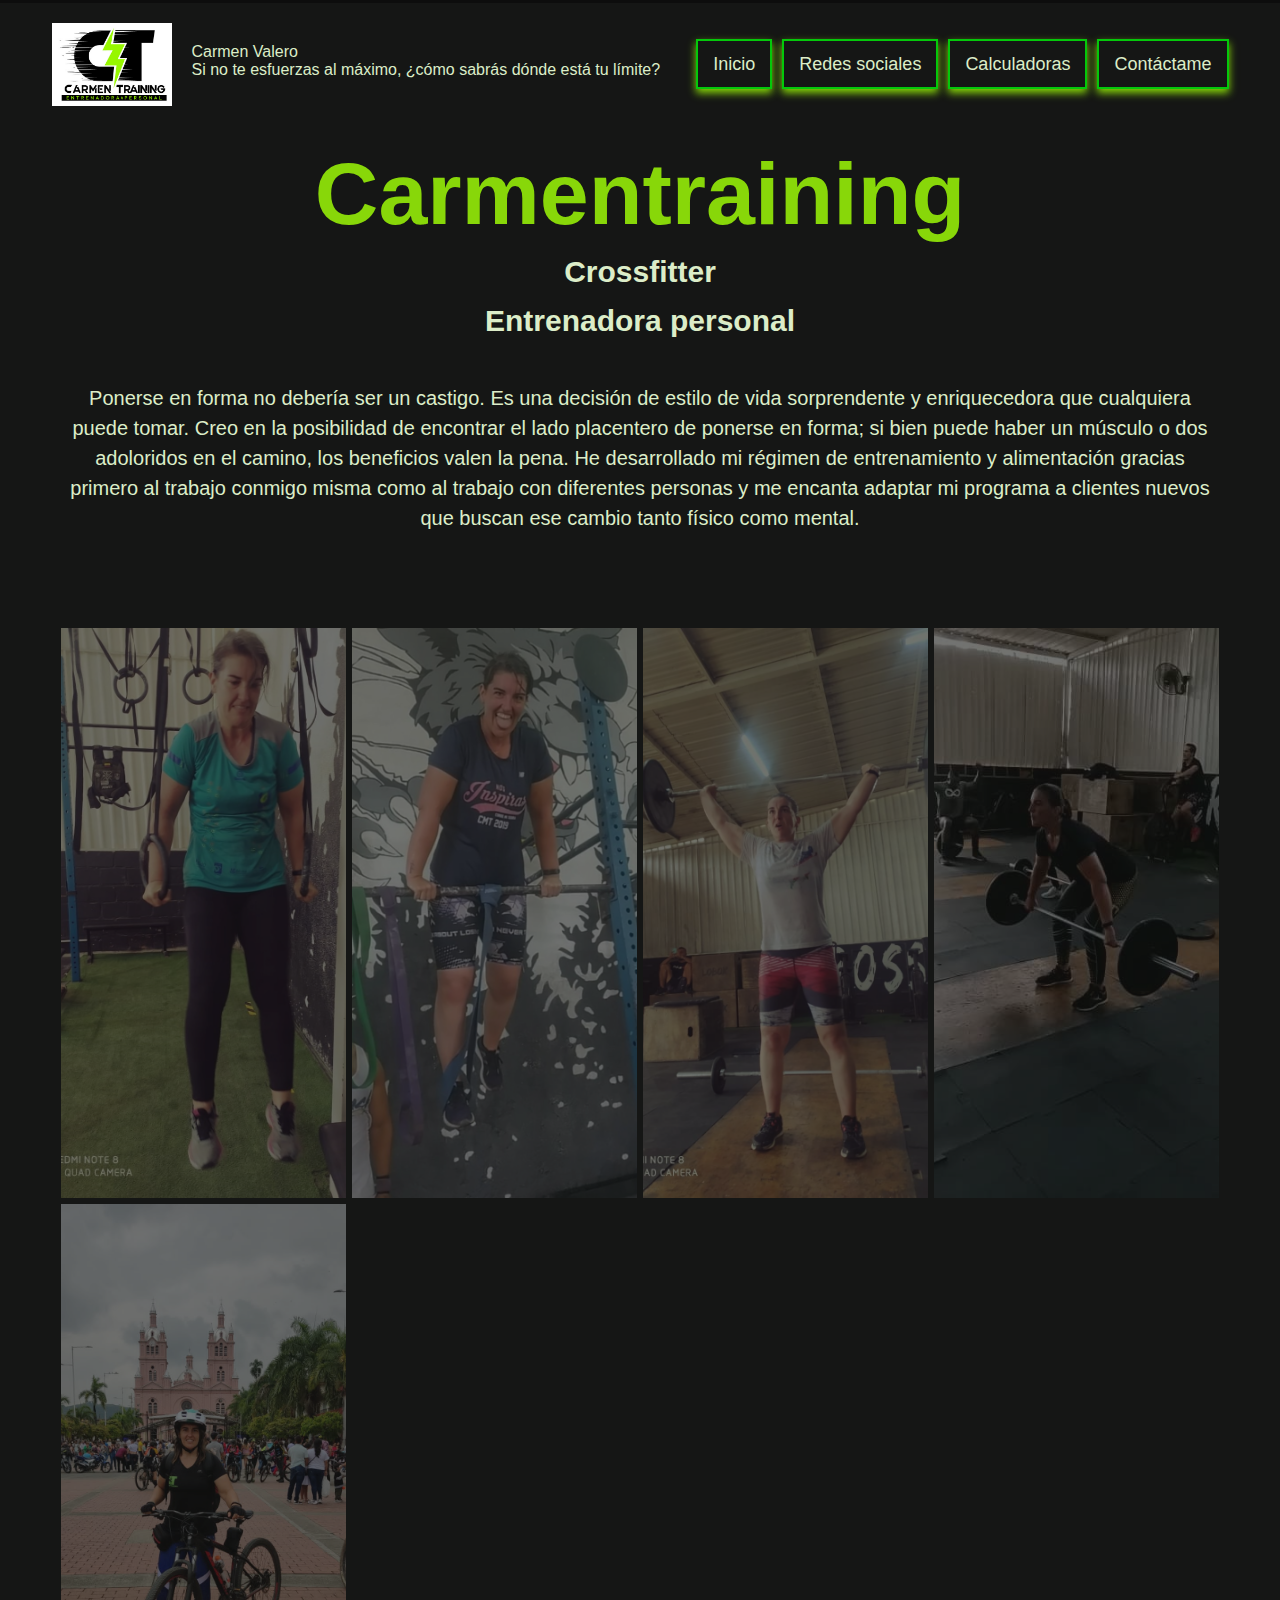
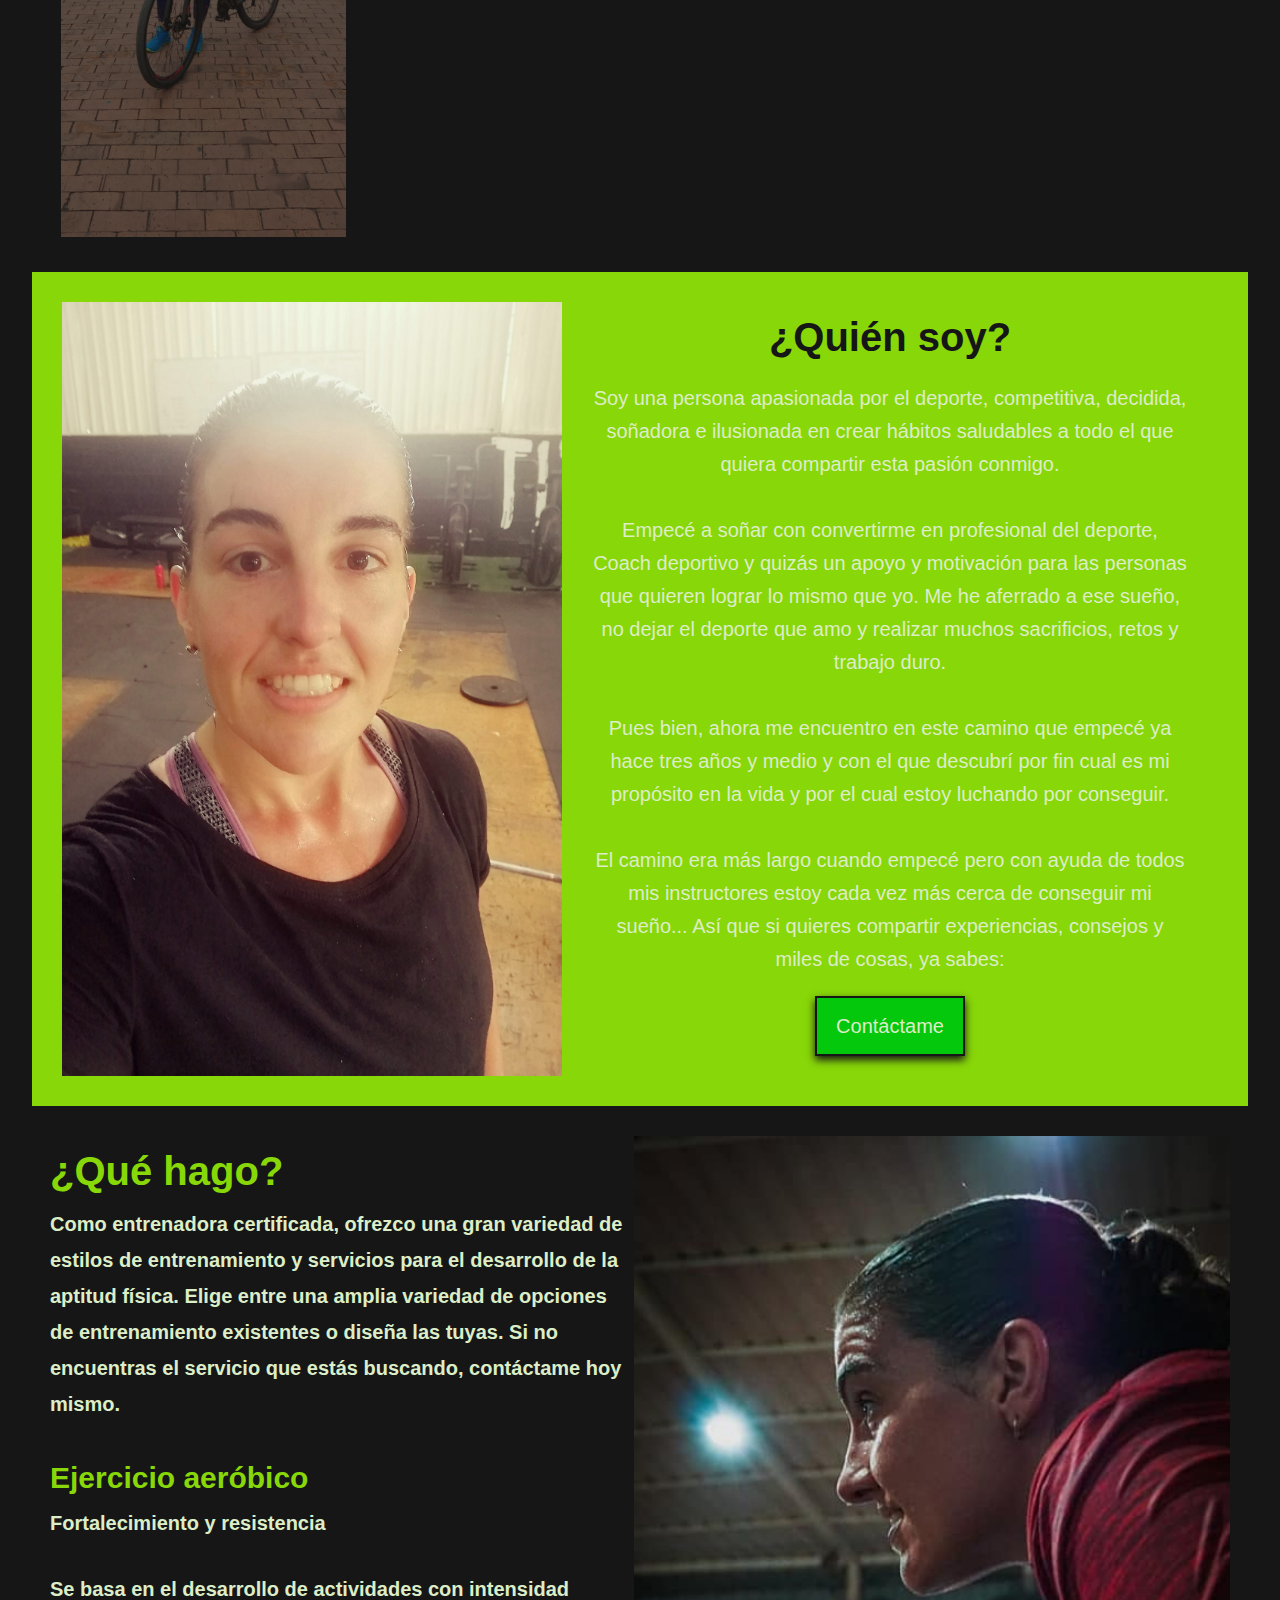
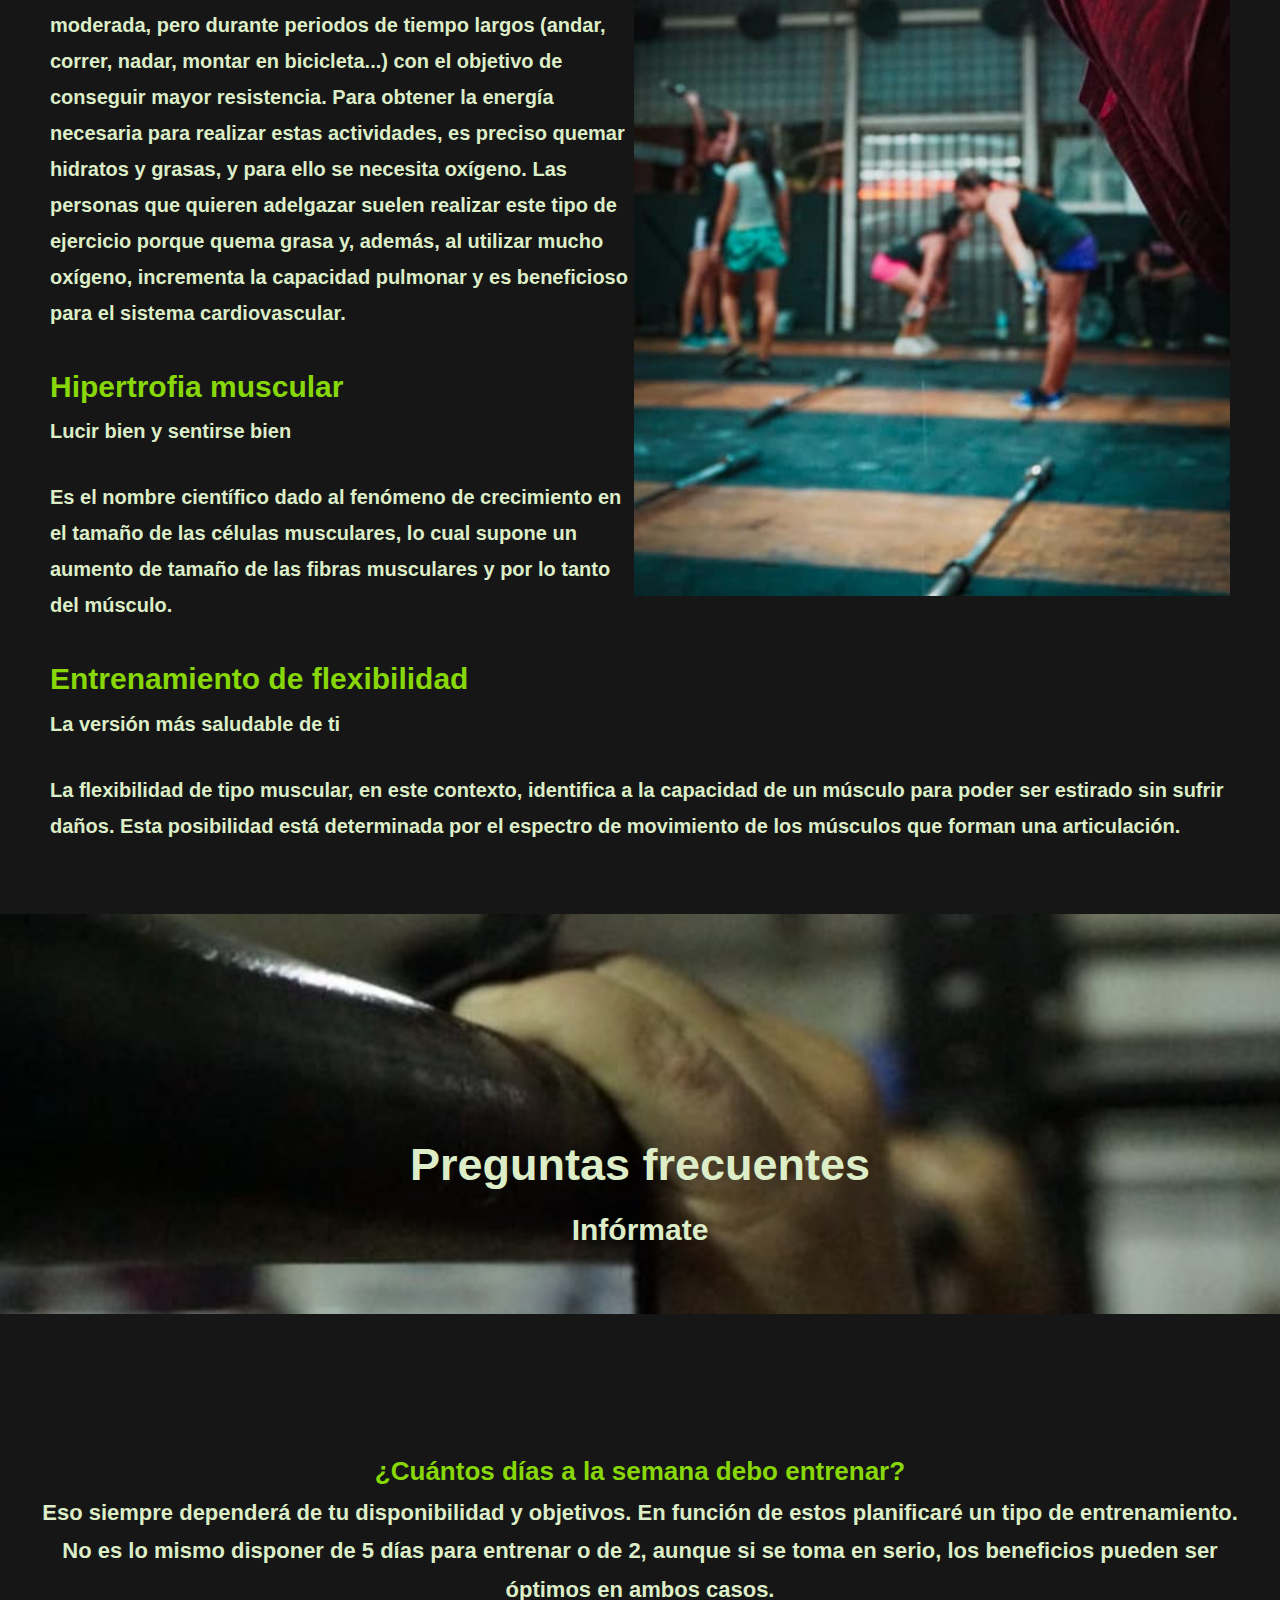
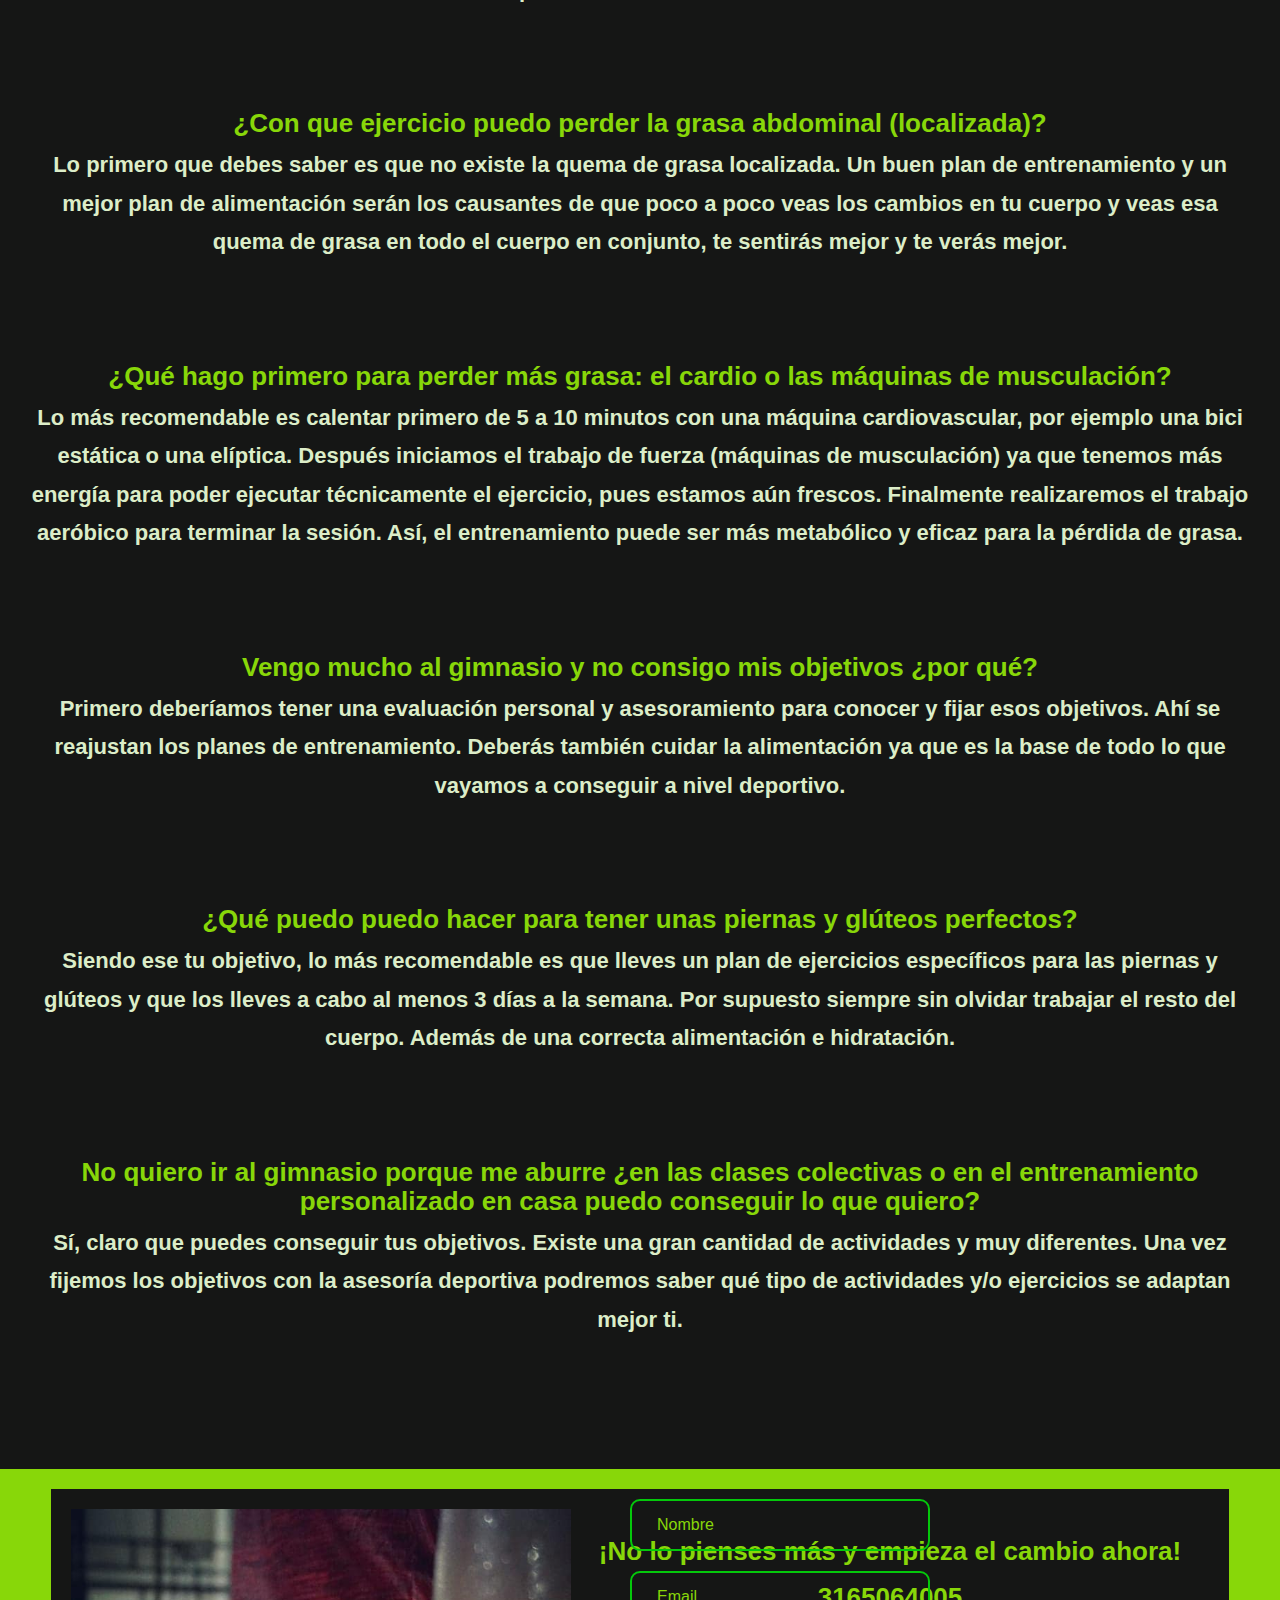
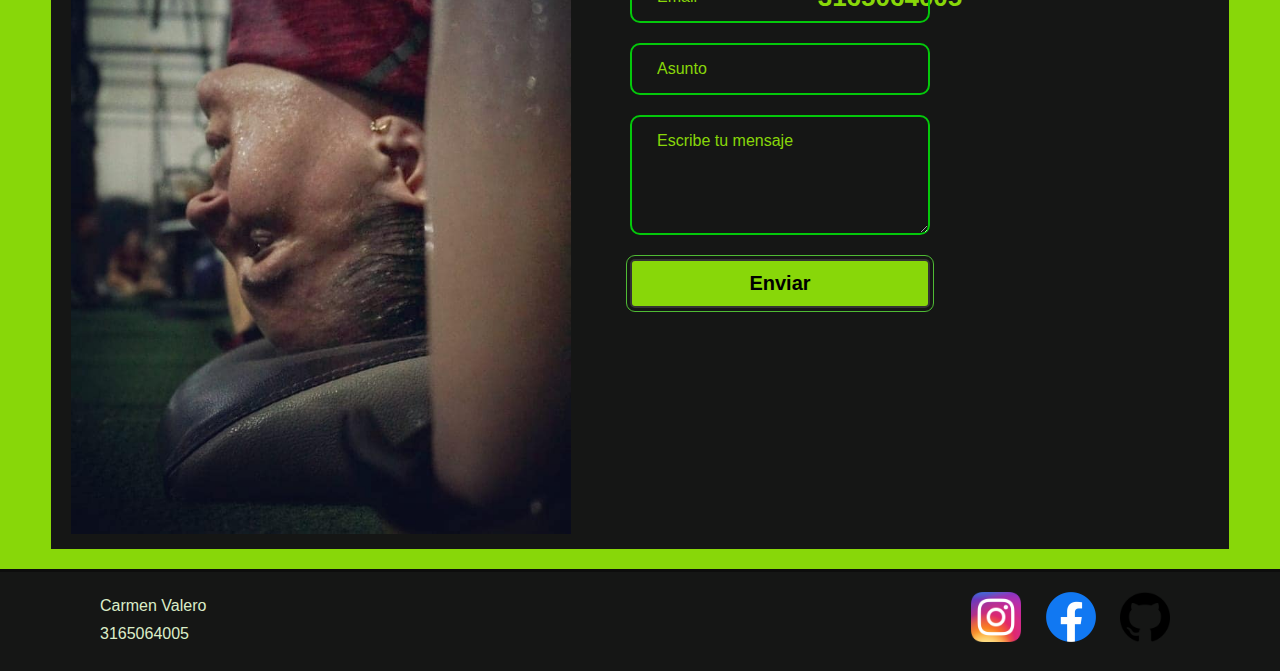
<file: index.html>
<!DOCTYPE html>
<html lang="en">
	<head>
		<meta charset="utf-8">
		<meta name="viewport" content="width=device-width, initial-scale=1">
		<link rel="preconnect" href="https://fonts.googleapis.com">
		<link rel="preconnect" href="https://fonts.gstatic.com" crossorigin>
		<link href="https://fonts.googleapis.com/css2?family=Quicksand:wght@300;400;500;700&display=swap" rel="stylesheet">
		<link rel="stylesheet" href="css/style.css" />
		<link rel="shortcut icon" href="Imagenes/contraste-06.ico">
		<script src="index.js"></script>
		<title> @Carmentraining</title>
	</head>

	<body>
		<header>
			<nav class="nav">
				<section class="nav-left">
					<picture class="logo-nombre-eslogan">
						<img class= "logo" src="./Imagenes/contraste-06.jpg" alt="logo de carmentraining">
						<figcaption class="nombre-eslogan">
							<p>Carmen Valero</p>
							<p>Si no te esfuerzas al máximo, ¿cómo sabrás dónde está tu límite?</p>
						</figcaption>
					</picture>
				</section>

				<ul class="nav-menu">
					<li class="nav-menu-item item1"><a class="nav-menu-link" href="#"><img src="./Imagenes/Inicio.png" alt="Inicio"><span>Inicio</span> </a></li>
					<li class="nav-menu-item-redes"><a class="nav-menu-link-redes" href="#footer"><img src="./Imagenes/redes-sociales.png" alt="Redes Sociales"><span>Redes sociales</span></a></li>
					<li class="nav-menu-item item3"><a class="nav-menu-link" href="./calculadoras.html"><img src="./Imagenes/calculadora.png" alt="Calculadoras"><span>Calculadoras</span></a></li>
					<li class="nav-menu-item item4"><a class="nav-menu-link" href="https://api.whatsapp.com/send?phone=573165064005" target="_blank"><img src="./Imagenes/contactame.png" alt="Contáctame"><span>Contáctame</span></a></li>
				</ul>
			</nav>
		</header>

		<main>
			<section class="carmentraining">
				<h1>Carmentraining</h1>
				<h2>Crossfitter</h2>
				<h3>Entrenadora personal</h3>
				<p>Ponerse en forma no debería ser un castigo. Es una decisión de estilo de vida sorprendente y enriquecedora que cualquiera puede tomar. Creo en la posibilidad de encontrar el lado placentero de ponerse en forma; si bien puede haber un músculo o dos adoloridos en el camino, los beneficios valen la pena. He desarrollado mi régimen de entrenamiento y alimentación gracias primero al trabajo conmigo misma como al trabajo con diferentes personas y me encanta adaptar mi programa a clientes nuevos que buscan ese cambio tanto físico como mental.</p>	
			</section>
		

			<section class="instagram">
					<img class="instagram-item" src="./Imagenes/instagram1.jpg" alt="Practicando las anillas">
					<img class="instagram-item"  src="./Imagenes/instagram2.jpg" alt="BMU">
					<img class="instagram-item"  src="./Imagenes/instagram3.jpg" alt="Push jerk">
					<img class="instagram-item"  src="./Imagenes/instagram4.jpg" alt="Clean">
					<img class="instagram-item"  src="./Imagenes/instagram5.jpg" alt="Bicicleta en Buga">
			</section>

			<section class="quien-soy">
				<picture>
					<img src="./Imagenes/principal.jpg" alt="foto en lobox">
					<figcaption>
						<p>¿Quién soy?</p>
						<p>Soy una persona apasionada por el deporte, competitiva, decidida, soñadora e ilusionada en crear hábitos saludables a todo el que quiera compartir esta pasión conmigo.<br><br>
						Empecé a soñar con convertirme en profesional del deporte, Coach deportivo y quizás un apoyo y motivación para las personas que quieren lograr lo mismo que yo. Me he aferrado a ese sueño, no dejar el deporte que amo y realizar muchos sacrificios, retos y trabajo duro. <br><br>
						Pues bien, ahora me encuentro en este camino que empecé ya hace tres años y medio y con el que descubrí por fin cual es mi propósito en la vida y por el cual estoy luchando por conseguir.<br><br> 
						El camino era más largo cuando empecé pero con ayuda de todos mis instructores estoy cada vez más cerca de conseguir mi sueño... Así que si quieres compartir experiencias, consejos y miles de cosas, ya sabes:</p>
						<a class="contactame" href="https://api.whatsapp.com/send?phone=573165064005" target="_blank">Contáctame</a>
					</figcaption>
				</picture>
			</section>

			<section class="que-hago">
				<picture>
					<img src="./Imagenes/principal2.jpg" alt="">
				</picture>

				<article class="descripcion-titulo">
				<p>¿Qué hago?</p>
				<p>Como entrenadora certificada, ofrezco una gran variedad de estilos de entrenamiento y servicios para el desarrollo de la aptitud física. Elige entre una amplia variedad de opciones de entrenamiento existentes o diseña las tuyas. Si no encuentras el servicio que estás buscando, contáctame hoy mismo.</p>
				</article>

				<article class="descripcion">
					<p>Ejercicio aeróbico</p>
					<p>Fortalecimiento y resistencia</p>
					<p>Se basa en el desarrollo de actividades con intensidad moderada, pero durante periodos de tiempo largos (andar, correr, nadar, montar en bicicleta...) con el objetivo de conseguir mayor resistencia. Para obtener la energía necesaria para realizar estas actividades, es preciso quemar hidratos y grasas, y para ello se necesita oxígeno. Las personas que quieren adelgazar suelen realizar este tipo de ejercicio porque quema grasa y, además, al utilizar mucho oxígeno, incrementa la capacidad pulmonar y es beneficioso para el sistema cardiovascular.</p>
				</article>

				<article  class="descripcion">
					<p>Hipertrofia muscular</p>
					<p>Lucir bien y sentirse bien</p>
					<p>Es el nombre científico dado al fenómeno de crecimiento en el tamaño de las células musculares, lo cual supone un aumento de tamaño de las fibras musculares y por lo tanto del músculo.</p>
				</article>
				
				<article  class="descripcion">				
					<p>Entrenamiento de flexibilidad</p>
					<p>La versión más saludable de ti</p>
					<p>La flexibilidad de tipo muscular, en este contexto, identifica a la capacidad de un músculo para poder ser estirado sin sufrir daños. Esta posibilidad está determinada por el espectro de movimiento de los músculos que forman una articulación.</p>
				</article>	
			</section>

			<section class="preguntas_frecuentes">
				<section class="preguntas">
					<picture>
						<img src="./Imagenes/principal3.jpg" alt="foto de las manos en la barra">
						<figcaption>
							<p>Preguntas frecuentes</p>
							<p>Infórmate</p>
						</figcaption>
					</picture>
				</section>

				<section class="respuestas">
					<article class="respuesta">
						<p>¿Cuántos días a la semana debo entrenar?</p>
						<p>Eso siempre dependerá de tu disponibilidad y objetivos. En función de estos planificaré un tipo de entrenamiento. No es lo mismo disponer de 5 días para entrenar o de 2, aunque si se toma en serio, los beneficios pueden ser óptimos en ambos casos.</p>
					</article>

					<article class="respuesta">
						<p>¿Con que ejercicio puedo perder la grasa abdominal (localizada)?</p>
						<p>Lo primero que debes saber es que no existe la quema de grasa localizada. Un buen plan de entrenamiento y un mejor plan de alimentación serán los causantes de que poco a poco veas los cambios en tu cuerpo y veas esa quema de grasa en todo el cuerpo en conjunto, te sentirás mejor y te verás mejor.</p>	
					</article>

					<article class="respuesta">
						<p>¿Qué hago primero para perder más grasa: el cardio o las máquinas de musculación?</p>
						<p>Lo más recomendable es calentar primero de 5 a 10 minutos con una máquina cardiovascular, por ejemplo una bici estática o una elíptica. Después iniciamos el trabajo de fuerza (máquinas de musculación) ya que tenemos más energía para poder ejecutar técnicamente el ejercicio, pues estamos aún frescos. Finalmente realizaremos el trabajo aeróbico para terminar la sesión. Así,  el entrenamiento puede ser más metabólico y eficaz para la pérdida de grasa.</p>	
					</article>

					<article class="respuesta">
						<p>Vengo mucho al gimnasio y no consigo mis objetivos ¿por qué?</p>
						<p>Primero deberíamos tener una evaluación personal y asesoramiento para conocer y fijar esos objetivos. Ahí se reajustan los planes de entrenamiento. Deberás también cuidar la alimentación ya que es la base de todo lo que vayamos a conseguir a nivel deportivo.</p>
					</article>
					
					<article class="respuesta">
						<p>¿Qué puedo puedo hacer para tener unas piernas y glúteos perfectos?</p>
						<p>Siendo ese tu objetivo, lo más recomendable es que lleves un plan de ejercicios específicos para las piernas y glúteos y que los lleves a cabo al menos 3 días a la semana. Por supuesto siempre sin olvidar trabajar el resto del cuerpo. Además de una correcta alimentación e hidratación.</p>
					</article>
					
					<article class="respuesta">
						<p>No quiero ir al gimnasio porque me aburre ¿en las clases colectivas o en el entrenamiento personalizado en casa puedo conseguir lo que quiero?</p>
						<p>Sí, claro que puedes conseguir tus objetivos. Existe una gran cantidad de actividades y muy diferentes. Una vez fijemos los objetivos con la asesoría deportiva podremos saber qué tipo de actividades y/o ejercicios se adaptan mejor ti.</p>
					</article>
				</section>
			</section>

			<section class="seccion-formulario">
				<section class="empieza_el_cambio">
					<section class="foto">
						<picture>
							<img src="./Imagenes/principal4.jpg" alt="">
						</picture>
					</section>
				
					<section class="bloque-formulario">
						<article>
							<p>¡No lo pienses más y empieza el cambio ahora!</p>
							<p>3165064005</p>
						</article>
						<form class="formulario" action="mvalero4@hotmail.es" method="post" enctype="text/plain">
							<label for="nombre">
								<input class="celdas" type="text" name="nombre" value="Nombre" required autocomplete="name">
							</label>
							<label for="email">
								<input class="celdas" type="email" name="email" value="Email" required autocomplete="email">
							</label>
							<label for="asunto">
								<input class="celdas" type="text" name="asunto" value="Asunto" required>
							</label>
							<label for="mensaje">
								<textarea class="celdas" name="mensaje" rows="8" cols="80" required>Escribe tu mensaje</textarea>
							</label>
							<label for="enviar">
								<input class="boton" type="submit" name="enviar" value="Enviar">
							</label>
						</form>
					</section>
				</section>
			</section>

		</main>

		<footer id="footer">
			<section class="left">
				<p>Carmen Valero</p>
				<p>3165064005</p>
			</section>

			<section class="right">
				<a href="https://www.instagram.com/carmentraining/" target="_blank"><img src="./Imagenes/Instagram_icon.png.png" alt="logo-instagram"></a>
				<a href="https://www.facebook.com/mvalero4" target="_blank"><img src="./Imagenes/logo-facebook.png" alt="logo-facebook"></a>
				<a href="https://github.com/mvalero4" target="_blank"><img src="./Imagenes/logo-github.png" alt="logo-github"></a>
			</section>
		</footer>

	</body>

</html>
</file>
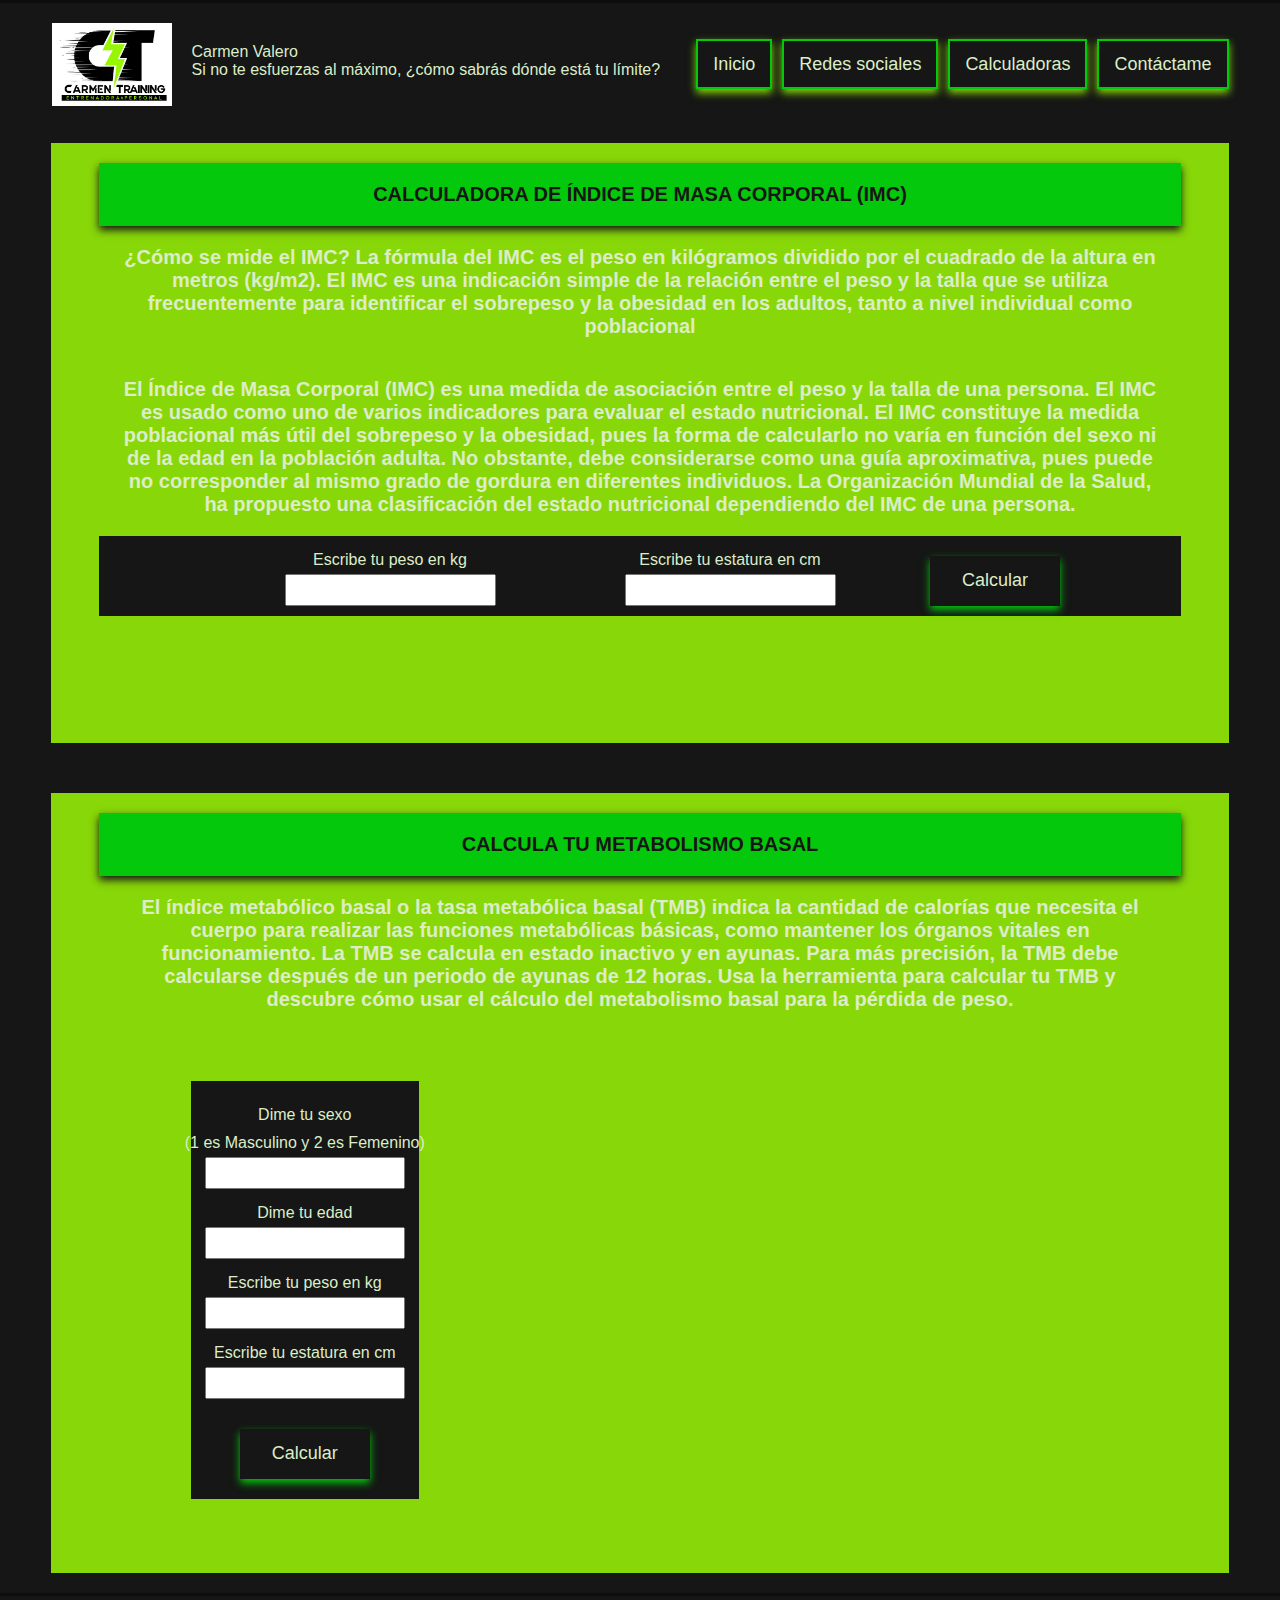
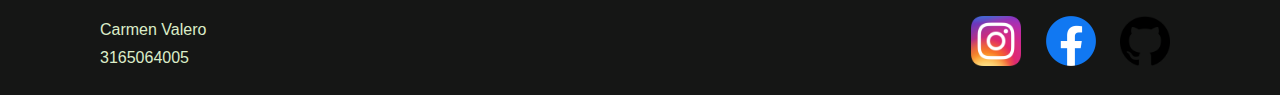
<file: calculadoras.html>
<!DOCTYPE html>
<html lang="en">
	<head>
		<meta charset="utf-8">
		<meta name="viewport" content="width=device-width, initial-scale=1">
		<link rel="preconnect" href="https://fonts.googleapis.com">
		<link rel="preconnect" href="https://fonts.gstatic.com" crossorigin>
		<link href="https://fonts.googleapis.com/css2?family=Quicksand:wght@300;400;500;700&display=swap" rel="stylesheet">
		<link rel="stylesheet" href="css/style.css" />
		<link rel="shortcut icon" href="Imagenes/contraste-06.ico">
		<script src="index.js"></script>
		<title> @Carmentraining</title>
	</head>

	<body>
		<header>
			<nav class="nav">
				<section class="nav-left">
					<picture class="logo-nombre-eslogan">
						<img class= "logo" src="Imagenes/contraste-06.jpg" alt="logo de carmentraining">
						<figcaption class="nombre-eslogan">
							<p>Carmen Valero</p>
							<p>Si no te esfuerzas al máximo, ¿cómo sabrás dónde está tu límite?</p>
						</figcaption>
					</picture>
				</section>

				<ul class="nav-menu">
					<li class="nav-menu-item item1"><a class="nav-menu-link" href="./index.html"><img src="./Imagenes/Inicio.png" alt="Inicio"><span>Inicio</span> </a></li>
					<li class="nav-menu-item-redes"><a class="nav-menu-link-redes" href="#footer"><img src="./Imagenes/redes-sociales.png" alt="Redes Sociales"><span>Redes sociales</span></a></li>
					<li class="nav-menu-item item3"><a class="nav-menu-link" href="#toma-medidas"><img src="./Imagenes/calculadora.png" alt="Calculadoras"><span>Calculadoras</span></a></li>
					<li class="nav-menu-item item4"><a class="nav-menu-link" href="https://api.whatsapp.com/send?phone=573165064005" target="_blank"><img src="./Imagenes/contactame.png" alt="Contáctame"><span>Contáctame</span></a></li>
				</ul>
			</nav>
		</header>

		<main>

			<section id="toma-medidas">
				<div class="container-all">
					<h6>CALCULADORA DE ÍNDICE DE MASA CORPORAL (IMC)</h6>
					<p>¿Cómo se mide el IMC?
						La fórmula del IMC es el peso en kilógramos dividido por el cuadrado de la altura en metros (kg/m2). El IMC es una indicación simple de la relación entre el peso y la talla que se utiliza frecuentemente para identificar el sobrepeso y la obesidad en los adultos, tanto a nivel individual como poblacional</p>
						<p>El Índice de Masa Corporal (IMC) es una medida de asociación entre el peso y la talla de una persona. El IMC es usado como uno de varios indicadores para evaluar el estado nutricional.
	
						El IMC constituye la medida poblacional más útil del sobrepeso y la obesidad, pues la forma de calcularlo no varía en función del sexo ni de la edad en la población adulta. No obstante, debe considerarse como una guía aproximativa, pues puede no corresponder al mismo grado de gordura en diferentes individuos.
						
						La Organización Mundial de la Salud, ha propuesto una clasificación del estado nutricional dependiendo del IMC de una persona.</p>
				
					<div class="tabla">
						<label class="tabla-medidas-celdas" for="Peso">
							Escribe tu peso en kg
							<input id="Peso" type="number" required/>
						</label>
						
						<label class="tabla-medidas-celdas"  for="Estatura">
							Escribe tu estatura en cm
							<input id="Estatura" type="number"required/>
						</label>
						
						<button class="calcula-medidas" type="button" onclick="imc();">Calcular</button>
					</div>
					<section class="parrafos">
						<p id="Resultado"></p>
						<p id="Explicacion"></p>
					</section>
				</div>
				
			</section>


			<section id="metabolismo-basal">
				<div class="metabolismo-container-all">
					<h6>CALCULA TU METABOLISMO BASAL</h6>
					<p>El índice metabólico basal o la tasa metabólica basal (TMB) indica la cantidad de calorías que necesita el cuerpo para realizar las funciones metabólicas básicas, como mantener los órganos vitales en funcionamiento. La TMB se calcula en estado inactivo y en ayunas. Para más precisión, la TMB debe calcularse después de un periodo de ayunas de 12 horas. 
					Usa la herramienta para calcular tu TMB y descubre cómo usar el cálculo del metabolismo basal para la pérdida de peso.</p>
					
					<div class="metabolismo-tabla">
						<label class="tabla-metabolismo-celdas"  for="Sexo">
							Dime tu sexo <br>(1 es Masculino y 2 es Femenino)
							<input id="Sexo" type="number"required/>
						</label>
						<label class="tabla-metabolismo-celdas"  for="Edad">
							Dime tu edad
							<input id="Edad" type="number"required/>
						</label>
						<label class="tabla-metabolismo-celdas" for="Peso1">
							Escribe tu peso en kg
							<input id="Peso1" type="number" required/>
						</label>
						
						<label class="tabla-metabolismo-celdas"  for="Estatura1">
							Escribe tu estatura en cm
							<input id="Estatura1" type="number"required/>
						</label>
						
						<button class="calcula-metabolismo" type="button" onclick="tmb();">Calcular</button>	
					</div>

					<section class="parrafos1">
						<p id="Resultado1"></p>
						<p id="Explicacion1"></p>
					</section>
					
				</div>
				
			</section>

		</main>

		<footer id="footer">
			<section class="left">
					<p>Carmen Valero</p>
					<p>3165064005</p>
			</section>

			<section class="right">
					<a href="https://www.instagram.com/carmentraining/" target="_blank"><img src="./Imagenes/Instagram_icon.png.png" alt="logo-instagram"></a>
					<a href="https://www.facebook.com/mvalero4" target="_blank"><img src="./Imagenes/logo-facebook.png" alt="logo-facebook"></a>
					<a href="https://github.com/mvalero4" target="_blank"><img src="./Imagenes/logo-github.png" alt="logo-github"></a>
			</section>
		</footer>

	</body>

</html>
</file>
<file: css/style.css>
:root{
  --text-color: #DCEDC8;
  --text-color2: #212121;
  --background-color: #0d0d0d;
  --events-color: #151615;
  --button-color: #88D709;
  --button-color2: #04C80B;
  --font-weight-p: normal normal normal 20px/3.6rem avenir-lt-w01_35-light1475496,avenir-lt-w05_35-light,sans-serif;
  --font-weight-p2: normal normal normal 16px/1.75em avenir-lt-w01_35-light1475496,avenir-lt-w05_35-light,sans-serif;
  --font-weight-p3: normal normal normal 22px/1.75em avenir-lt-w01_35-light1475496,avenir-lt-w05_35-light,sans-serif;
  --font-weight-p4: normal normal normal 26px/1.75rem avenir-lt-w01_35-light1475496,avenir-lt-w05_35-light,sans-serif;
  --font-botones: normal normal normal 24px/1.75rem avenir-lt-w01_35-light1475496,avenir-lt-w05_35-light,sans-serif;
  --font-botones-inicio: normal normal normal 18px/1.75rem avenir-lt-w01_35-light1475496,avenir-lt-w05_35-light,sans-serif;
  --font-botones-inicio-reducidos: normal normal normal 12px/1.75rem avenir-lt-w01_35-light1475496,avenir-lt-w05_35-light,sans-serif;
}

*{
  box-sizing: border-box;
  padding: 0;
  margin: 0;
}

html{
  font-size: 62.5%;
}

body{
  font-size: 1.6rem;
  font-family: Arial, Helvetica, sans-serif;
  background-color: var(--background-color);
  color: var(--text-color);
  overflow-x: hidden;
}


/* Barra de navegación */

header{
  width: 100%;
  height: auto;
  align-items: center;
  background-color: var(--events-color);
  display: flex;
  justify-content: space-between;
  padding: 10px;
  position: fixed;
}

.nav{
  width: 95%;
  margin: 0 auto;
  background-color: var(--events-color);
  display: flex;
  justify-content: space-between;
}

.nav-left{
  display: flex;
  align-items: center;
  height: auto;
}

.logo-nombre-eslogan{
  display: flex;
  margin: 10px;
  height: auto;
}

.logo{
  width: 120px;
  height: auto;
  object-fit: cover;
}

.nombre-eslogan{
  margin-left: 20px;
  margin-top: 20px;
  justify-content: center;
  min-width: 200px;
}







/* botones */

.nav-menu{
  display: flex;
  list-style: none;
  align-items: center;
  height: auto;
}

.nav-menu-item {
  display: inline-block;
  border: 2px solid #00e600;
  background-color: transparent;
  font: var(--font-botones-inicio);
  border: 2px solid var(--button-color2);  
  text-align: center;
  width: max-content;
  height: 50px;
  margin-right: 10px;
  cursor: pointer;
  box-shadow: 0px 4px 8px var(--button-color);
  transition: .3s;
  z-index: 1;
  position: relative;
  overflow: hidden;
}

.nav-menu-item::before{
  content: '';
  width: 0;
  height: 300%;
  position: absolute;
  top: 50%;
  left: 50%;
  transform: translate(-50%, -50%) rotate(45deg);
  background: var(--text-color);
  transition: .5s ease;
  display: block;
  z-index: -1;
}

.nav-menu-item:hover::before {
  width: 105%;
}

.nav-menu-item:hover {
  color: #111;
  transform: translateY(50%);
}

.nav-menu-item-redes {
  display: inline-block;
  background-color: transparent;
  font: var(--font-botones-inicio);
  border: 2px solid var(--button-color2);  
  text-align: center;
  width: max-content;
  height: 50px;
  margin-right: 10px;
  cursor: pointer;
  box-shadow: 0px 4px 8px var(--button-color);
  transition: .3s;
  z-index: 1;
  position: relative;
  overflow: hidden;
}

.nav-menu-item-redes::before{
  content: '';
  width: 0;
  height: 300%;
  position: absolute;
  top: 50%;
  left: 50%;
  transform: translate(-50%, -50%) rotate(45deg);
  background: var(--text-color);
  transition: .5s ease;
  display: block;
  z-index: -1;
}

.nav-menu-item-redes:hover::before {
  width: 105%;
}

.nav-menu-item-redes:hover {
  color: #111;
  transform: translateY(50%);
}

.nav-menu-link{
  display: block;
  padding: 15px;
  width: 100%;
  height: 100%;
  color: var(--text-color);
  text-decoration: none;
}

.nav-menu-link:hover{
  color: #000000;
}

.nav-menu-link img{
  display: none;
}

.nav-menu-link-redes{
  display: inline-block;
  padding: 15px;
  width: 100%;
  height: 100%;
  color: var(--text-color);
  text-decoration: none;
}

.nav-menu-link-redes:hover {
  color: var(--text-color2);
}

.nav-menu-link-redes img{
  display: none;
}









/* Cuerpo de la página */

main{
  padding-top: 120px;
  width: 100%;
  background: var(--events-color);
  margin-bottom: 3px;
  margin-top: 3px;
}

main .carmentraining{
  text-align: center;
  justify-content: center;
  padding: 30px;
  line-height: 1rem;
  vertical-align: baseline;
  letter-spacing: normal;
}

h1{
  margin-top: 0;
  margin-bottom: 20px;
  border: 0;
  outline: 0;
  background: transparent;
  font: normal normal normal 88px/8.2rem oswald-medium,oswald,sans-serif;
  color: var(--button-color);
  font-weight: bold;
}

h1:hover{
  transform: scale(1.5);
}

h2,
h3{
  line-height: 1.4rem;
  font: normal normal normal 30px/3.41rem oswald-medium,oswald,sans-serif;
  font-weight: bold;
  margin-top: 0;
  margin-bottom: 15px;
}

.carmentraining p{
  font: var(--font-weight-p);
  line-height: 1.75rem;
  line-height: 30px;
  padding: 30px;
}








/* Reel de Instagram */

main .instagram{
  padding: 20px;
  margin: 15px auto;
  justify-items: center;
  align-items: center;
  height: auto;
  opacity: 0.40;
}

.instagram{
  display: grid;
  width: 100%;
  grid-template-columns: repeat(auto-fill, 285px);
  gap: 6px;
  justify-content: center;
}

.instagram-item{
  width: 100%;
  height: 100%;
  object-fit: cover;
}







/* Bloque de quién soy */

.quien-soy{
  width: 95%;
  margin: 0 auto;
  padding: 30px;
  font-weight: bold;
  background-color: var(--button-color);
}

.quien-soy picture{
  display: flex;
}

.quien-soy figcaption{
  text-align: center;
  float: right;
  justify-content: center;
  margin: 0 30px;
}

.quien-soy img{
  float: left;
  width: 500px;
  object-fit: cover;
}

.quien-soy p:nth-child(1){
  font: normal normal normal 40px/1.75em avenir-lt-w01_35-light1475496,avenir-lt-w05_35-light,sans-serif;
  font-weight: bold;
  color: var(--events-color);
  margin-bottom: 10px;
}

.quien-soy p:nth-child(2){
  font: var(--font-weight-p);
  color: var(--text-color);
  line-height: 3.3rem;
}

.contactame{
  display: flex;
  margin: 20px auto;
  text-align: center;
  justify-content: center;
  -webkit-transition-duration: 0.4s;
  transition-duration: 0.4s;
  background-color: var(--button-color2);
  color: var(--text-color);
  font: var(--font-weight-p);
  padding: 10px;
  width: 150px;
  cursor: pointer;
  text-decoration: none;
  border: 2px solid var(--events-color);
  box-shadow: 0px 4px 8px var(--events-color);
}

.contactame:hover {
  background-color: var(--text-color);
  color: var(--text-color2);
  transform: scale(1.5);
}




/* Bloque de que hago */

.que-hago{
  width: 100%;
  margin: 30px auto;
  font-weight: bold;
  background-color: var(--events-color);
}

.que-hago img{
  display: flex;
  float: right;
  margin-right: 50px;
  height: 1060px;
  object-fit: cover;
}

.descripcion-titulo p:nth-child(1){
  font: normal normal normal 40px/1.75em avenir-lt-w01_35-light1475496,avenir-lt-w05_35-light,sans-serif;
  font-weight: bold;
  color: var(--button-color);
  margin-bottom: 0;
  margin-left: 50px;
  font-weight: bold;
}

.descripcion-titulo p:nth-child(2){
  font: var(--font-weight-p);
  color: var(--text-color);
  margin-bottom: 30px;
  margin-left: 50px;
  font-weight: bold;
}

.descripcion p:nth-child(1){
  font: normal normal normal 30px/1.75em avenir-lt-w01_35-light1475496,avenir-lt-w05_35-light,sans-serif;
  font-weight: bold;
  color: var(--button-color);
  margin-bottom: 0;
  margin-left: 50px;
  font-weight: bold;
}

.descripcion p:nth-child(2){
  font: var(--font-weight-p);
  color: var(--text-color);
  margin-bottom: 30px;
  margin-left: 50px;
  font-weight: bold;
}

.descripcion p:nth-child(3){
  font: var(--font-weight-p);
  color: var(--text-color);
  margin-bottom: 30px;
  margin-left: 50px;
  font-weight: bold;
}








/* Bloque de preguntas frecuentes */

.preguntas_frecuentes{
  text-align: center;
  width: 100%;
}

.preguntas{
  text-align: center;
  align-content: center;
  justify-content: center;
}

.preguntas_frecuentes img{
  margin-top: 40px;
  width: 100%;
  height: 400px;
}

.preguntas figcaption {
 margin-top: -15%;
 margin-bottom: 120px;
}

.preguntas figcaption p:nth-child(1){
  font: normal normal normal 45px/1.75em avenir-lt-w01_35-light1475496,avenir-lt-w05_35-light,sans-serif;
  font-weight: bold;
  color: var(--text-color);
}

.preguntas p:nth-child(2){
  font: normal normal normal 30px/1.75em avenir-lt-w01_35-light1475496,avenir-lt-w05_35-light,sans-serif;
  font-weight: bold;
  color: var(--text-color);
}

.respuestas{
  width: 100%;
  height: auto;
  margin-top: 50px;
  background-color: var(--events-color);
  text-align: center;
  justify-content: center;
  padding: 30px;
}

.respuesta p:nth-child(1){
  font: var(--font-weight-p4);
  font-weight: bold;
  color: var(--button-color);
  margin-bottom: 0;
  line-height: 2.9rem;
}

.respuesta p:nth-child(2){
  font: var(--font-weight-p3);
  font-weight: bold;
  color: var(--text-color);
  margin-top: 8px;
  margin-bottom: 100px;
}









/* Bloque de medidas */

#toma-medidas{
  width: 100%;
  display: flex;
  background-color: var(--events-color);
  margin: 0 auto;
  margin-bottom: 10px;
  padding: 20px;
  font-weight: bold;
}

.container-all{
  font: var(--font-weight-p);
  line-height: normal;
  margin: 0 auto;
  padding: 20px;
  width: 95%;
  height: 600px;
  background: var(--button-color);
  font-weight: bold;
  text-align: center;
}

.container-all h6{
  font: var(--font-weight-p);
  line-height: normal;
  margin: 0 auto;
  padding: 20px;
  width: 95%;
  height: auto;
  background: var(--button-color2);
  color: var(--events-color);
  box-shadow: 0px 4px 8px var(--events-color);
  font-weight: bold;
}

.container-all p{
  font: var(--font-weight-p);
  line-height: normal;
  margin: 0 auto;
  padding: 20px;
  width: 95%;
  height: auto;
  font-weight: bold;
}

.tabla{
  margin: 0 auto;
  padding: 10px;
  width: 95%;
  background: var(--events-color);
  font-weight: bold;
  display: flex;
  align-items: center;
  justify-content: center;
}

.tabla-medidas-celdas{
  font: var(--font-weight-p2);
  width: 300px;
  margin-right: 20px;
  margin-left: 20px;
}

#Peso{
  font: var(--font-weight-p2);
}

#Estatura{
  font: var(--font-weight-p2);
}

.calcula-medidas{
  background-color: transparent;
  font: var(--font-botones);
  border: none;
  color: var(--text-color);
  text-align: center;
  font-size: 1.8rem;
  padding: 15px;
  width: 130px;
  height: 50px;
  margin-top: 10px;
  margin-left: 30px;
  cursor: pointer;
  box-shadow: 0px 4px 8px var(--button-color2);
  text-decoration: none;
  }
  
  .calcula-medidas:hover,
  .calcula-medidas:focus {
    outline     : none;
    background  : var(--text-color);
    color       : var(--events-color);
  }

  .parrafos{
    padding: 10px;
    margin: 0 auto;
    width: 95%;
    font-weight: bold;
    display: flex;
    align-items: center;
    justify-content: center;
  }

  #Resultado{
    background-color: transparent;
    color: red;
    font: var(--font-botones);
    line-height: normal;
    text-align: center;
    width: 400px;
  }

  #Explicacion{
    background-color: transparent;
    color: red;
    font: var(--font-botones);
    line-height: normal;
    text-align: center;
    width: 400px;
  }






/* Bloque metabolismo basal */

  #metabolismo-basal{
    width: 100%;
    display: flex;
    background-color: var(--events-color);
    margin: 0 auto;
    padding: 20px;
    font-weight: bold;
  }
  
  .metabolismo-container-all{
    font: var(--font-weight-p);
    line-height: normal;
    margin: 0 auto;
    padding: 20px;
    width: 95%;
    height: 780px;
    background: var(--button-color);
    font-weight: bold;
  }
  
  .metabolismo-container-all h6{
    font: var(--font-weight-p);
    line-height: normal;
    margin: 0 auto;
    padding: 20px;
    width: 95%;
    height: auto;
    background: var(--button-color2);
    box-shadow: 0px 4px 8px var(--events-color);
    color: var(--events-color);
    font-weight: bold;
    text-align: center;
  }
  
  .metabolismo-container-all p{
    font: var(--font-weight-p);
    line-height: normal;
    margin: 0 auto;
    padding: 20px;
    width: 95%;
    height: auto;
    font-weight: bold;
    text-align: center;
  }
  
  .metabolismo-tabla{
    float: left;
    padding: 20px;
    width: 20%;
    background: var(--events-color);
    font-weight: bold;
    display: flex;
    text-align: center;
    flex-direction: column;
    align-items: center;
    justify-content: center;
    margin-top: 50px;
    margin-bottom: 20px;
    margin-left: 120px;
  }

  .tabla-metabolismo-celdas{
    font: var(--font-weight-p2);
    width: 260px;
    margin-bottom: 10px;
  }
  
  #Sexo{
    font: var(--font-weight-p2);
    width: 200px;
  }

  #Edad{
    font: var(--font-weight-p2);
    width: 200px;
  }
  
  #Peso1{
    font: var(--font-weight-p2);
    width: 200px;
  }

  #Estatura1{
    font: var(--font-weight-p2);
    width: 200px;
  }
  
  .calcula-metabolismo{
    background-color: transparent;
    font: var(--font-botones);
    border: none;
    color: var(--text-color);
    text-align: center;
    font-size: 1.8rem;
    padding: 15px;
    width: 130px;
    height: 50px;
    margin-top: 20px;
    cursor: pointer;
    box-shadow: 0px 4px 8px var(--button-color2);
    text-decoration: none;
    }
    
    .calcula-metabolismo:hover,
    .calcula-metabolismo:focus {
      outline     : none;
      background  : var(--text-color);
      color       : var(--events-color);
    }
  
    .parrafos1{
      float: right;
      margin-right: 50px;
      padding: 20px;
      width: 65%;
      height: auto;
      font-weight: bold;
      justify-content: center;
    }
  
    #Resultado1{
      background-color: transparent;
      color: red;
      font: var(--font-botones);
      line-height: normal;
      text-align: center;
      width: 100%;
    }
  
    #Explicacion1{
      background-color: transparent;
      color: red;
      font: var(--font-botones);
      line-height: normal;
      text-align: center;
      width: 100%;
    }







/* Bloque de formulario */

.seccion-formulario{
  width: 100%;
  background-color: var(--button-color);
  margin: 0 auto;
  padding: 20px;
  font-weight: bold;
}

.foto img{
  float: left;
  width: 500px;
  object-fit: cover;
}

.empieza_el_cambio{
  margin: 0 auto;
  padding: 20px;
  width: 95%;
  height: 660px;
  background: var(--events-color);
  font-weight: bold;
  display: flex;
}

.bloque-formulario{
  margin : 20px auto;
  box-sizing: border-box;
  align-items: center;
  text-align: center;
  justify-content: center;
}

.bloque-formulario article{
  text-align: center;
  margin-bottom: 25px;
  display: inline-block;
  font: normal normal normal 26px/1.75em avenir-lt-w01_35-light1475496,avenir-lt-w05_35-light,sans-serif;
  font-weight: bold;
  color: var(--button-color);
}

.formulario{
  align-self: center;
  position : absolute;
  right: 350px;
  margin : 30px auto;
  box-sizing: border-box;
  display  : grid;
  grid-gap : 20px;
}

.formulario .celdas{
  width: 320px;
  color: var(--button-color);
  border: 2px solid var(--button-color2);
  border-radius: 10px;
  padding: 10px 25px;
  background: transparent;
  font: var(--font-weight-p2);
  width: 300px;
}

.formulario .celdas:active {
  box-shadow: 2px 2px 15px var(--button-color) inset;
}


.formulario textarea{
  font: var(--font-weight-p2);
  width: 320px;
  height: 120px;
  color: var(--button-color);
  border: 2px solid var(--button-color2);
  border-radius: 10px;
  padding: 10px 25px;
  background: transparent;
}

.formulario textarea:active {
  box-shadow: 2px 2px 15px var(--button-color) inset;
}

.formulario .boton{
  padding: 5px;
  width: 300px;
  font: bold .6em sans-serif;
  border: 2px solid #333;
  border-radius: 5px;
  background: none;
  cursor: pointer;
  background-color: var(--button-color);
  font: normal normal normal 20px/1.75em avenir-lt-w01_35-light1475496,avenir-lt-w05_35-light,sans-serif;
  font-weight: bold;
  outline: 1.5px solid rgb(79, 187, 52);
  outline-offset: .3rem;
}

.formulario .boton:hover,
.formulario .boton:focus {
  outline     : none;
  background  : var(--text-color);
  color       : var(--events-color);
  transform: scale(1.2);
}









/* Bloque del footer */

footer{
  background-color: var(--events-color);
  font: var(--font-weight-p2);
  width: 100%;
  margin-top: 3px;
  padding: 20px;
  display: grid;
  grid-template-columns: 1fr 1fr;
}

.left{
  justify-self: flex-start;
  margin-left: 80px;
}

.right{
  justify-self: flex-end;
  margin-right: 80px;
}

.right img{
  width: 50px;
  list-style: none;
  margin-right: 10px;
  margin-left: 10px;
}

.right img:hover{
  transform: scale(1.2);
}





/* Diseño responsive */

@media only screen and (min-width: 320px) and (max-width: 650px){

  :root{
    --text-color: #fff;
    --text-color2: #000000;
    --background-color: #0d0d0d;
    --events-color: #151615;
    --button-color: #94E90A;
    --button-color2: #00e600;
    --font-weight-p: normal normal normal 16px/3.6rem avenir-lt-w01_35-light1475496,avenir-lt-w05_35-light,sans-serif;
    --font-weight-p2: normal normal normal 12px/1.75em avenir-lt-w01_35-light1475496,avenir-lt-w05_35-light,sans-serif;
    --font-weight-p3: normal normal normal 18px/1.75em avenir-lt-w01_35-light1475496,avenir-lt-w05_35-light,sans-serif;
    --font-weight-p4: normal normal normal 22px/1.75rem avenir-lt-w01_35-light1475496,avenir-lt-w05_35-light,sans-serif;
    --font-botones: normal normal normal 20px/1.75rem avenir-lt-w01_35-light1475496,avenir-lt-w05_35-light,sans-serif;
    --font-botones-inicio: normal normal normal 14px/1.75rem avenir-lt-w01_35-light1475496,avenir-lt-w05_35-light,sans-serif;
    --font-botones-inicio-reducidos: normal normal normal 8px/1.75rem avenir-lt-w01_35-light1475496,avenir-lt-w05_35-light,sans-serif;
  }

  body{
    font-size: 1.2rem;
  }
  
  /* Barra de navegación */

  .nav{
   flex-direction: column;
   width: 100%;
  }
  


  
  
  /* botones */

  .nav-menu{
    flex-direction: row;
    width: 100%;
    align-items: center;
    justify-content: center;
  }

  .nav-menu-item{
    margin-right: 0;
  }

  .nav-menu-link{
    margin-right: 0;
  }

  .nav-menu-item-redes{
    margin-right: 0;
  }

  .nav-menu-link-redes{
    padding: 8px;
  }

  .carmentraining{
    margin-top: 100px;
  }

  .carmentraining h1{
    margin-top: 0;
    margin-bottom: 20px;
    font: normal normal normal 40px/8.2rem oswald-medium,oswald,sans-serif;
  }

  .quien-soy{
    width: 95%;
    margin: 0 auto;
    padding: 30px;
    font-weight: bold;
    background-color: var(--button-color);
  }
  
  .quien-soy picture{
    flex-direction: column;
  }

  .quien-soy img{
    width: 100%;
    object-fit: cover;
  }

  .quien-soy figcaption{
    margin: 0 auto;
  }

  .que-hago{
    padding: 20px;
  }
  
  .descripcion-titulo p:nth-child(1){
    text-align: center;
    margin-left: 0;
  }
  
  .descripcion-titulo p:nth-child(2){
    margin-left: 0;
    text-align: center;
  }
  
  .descripcion p:nth-child(1){
    margin-left: 0;
    text-align: center;
  }
  
  .descripcion p:nth-child(2){
    margin-left: 0;
    text-align: center;
  }
  
  .descripcion p:nth-child(3){
    margin-left: 0;
    text-align: center;
  }
  
  .que-hago img{
    width: 100%;
    object-fit: cover;
    display: flex;
    float: right;
    height: auto;
    margin-right: 0;
    object-fit: cover;
  }

  .preguntas figcaption p:nth-child(1){
    margin-top: -250px;
  }
  
  .preguntas p:nth-child(2){
    margin-top: -140px;
  }

  .preguntas_frecuentes{
    margin-top: 350px;
  }

  .preguntas_frecuentes img{
    display: none;
  }

  .respuestas{
    margin-top: 20px;
    padding: 20px;
  }

  .container-all{
    height: auto;
  }

  .tabla{
    flex-direction: column;
    width: 100%;
    padding: 5px;
  }

  .tabla-medidas-celdas{
    width: 200px;
  }

  #Peso{
    width: 100%;
  }
  
  #Estatura{
    width: 100%;
  }

  .calcula-medidas{
    margin-left: 0;
    width: 100%;
  }

  .metabolismo-container-all{
    height: auto;
  }

  .metabolismo-tabla{
    flex-direction: column;
    width: 100%;
    padding: 5px;
    margin-top: 20px;
    margin-bottom: 20px;
    margin-left: 0;
  }

  .tabla-metabolismo-celdas{
    width: 200px;
  }

  .calcula-metabolismo{
    margin-left: 0;
    width: 100%;
  }

  .parrafos1{
    margin-right: 0;
    margin-left: 0;
    width: 100%;
    height: auto;
  }

  .seccion-formulario{
    height: auto;
  }

  .foto img{
    width: 100%;
    object-fit: cover;
  }
  
  .empieza_el_cambio{
    width: 100%;
    padding: 0;
    height: auto;
    flex-direction: column;
  }
  
  .bloque-formulario{
    margin : 0 auto;
  }
  
  .bloque-formulario{
    margin : 0 auto;
  }
  
  .bloque-formulario article{
    margin-bottom: 20px;
  }
  
  .formulario{
    width: 100%;
    left: 0;
    right: 0;
    margin : 0 auto;
    grid-gap : 10px;
    position: static;
  }
  
  .formulario .boton{
  padding: 5px;
  margin-bottom: 10px;
  }

  footer{
    grid-template-rows: 1fr 1fr;
    grid-template-columns: 1fr;
  }
  
  .left{
    grid-row: 1;
    margin-left: 10px;
    margin-bottom: 20px;
    justify-self: center;
  }
  
  .right{
    grid-row: 2;
    margin-left: 0;
    justify-self: center;
    margin: 0 auto;
  }
  
  .right img{
    width: 30px;
  }

}




@media only screen and (min-width: 650px) and (max-width: 950px){

  :root{
    --text-color: #fff;
    --text-color2: #000000;
    --background-color: #0d0d0d;
    --events-color: #151615;
    --button-color: #94E90A;
    --button-color2: #00e600;
    --font-weight-p: normal normal normal 16px/3.6rem avenir-lt-w01_35-light1475496,avenir-lt-w05_35-light,sans-serif;
    --font-weight-p2: normal normal normal 12px/1.75em avenir-lt-w01_35-light1475496,avenir-lt-w05_35-light,sans-serif;
    --font-weight-p3: normal normal normal 18px/1.75em avenir-lt-w01_35-light1475496,avenir-lt-w05_35-light,sans-serif;
    --font-weight-p4: normal normal normal 22px/1.75rem avenir-lt-w01_35-light1475496,avenir-lt-w05_35-light,sans-serif;
    --font-botones: normal normal normal 20px/1.75rem avenir-lt-w01_35-light1475496,avenir-lt-w05_35-light,sans-serif;
    --font-botones-inicio: normal normal normal 14px/1.75rem avenir-lt-w01_35-light1475496,avenir-lt-w05_35-light,sans-serif;
    --font-botones-inicio-reducidos: normal normal normal 8px/1.75rem avenir-lt-w01_35-light1475496,avenir-lt-w05_35-light,sans-serif;
  }

  body{
    font-size: 1.2rem;
  }
  
  /* Barra de navegación */

  .nav{
   flex-direction: column;
   width: 100%;
  }
  


  
  
  /* botones */

  .nav-menu{
    flex-direction: row;
    width: 100%;
    align-items: center;
    justify-content: center;
  }

  .nav-menu-item{
    margin-right: 0;
  }

  .nav-menu-link{
    margin-right: 0;
  }

  .nav-menu-item-redes{
    margin-right: 0;
  }

  .nav-menu-link-redes{
    padding: 15px;
  }

  .carmentraining{
    margin-top: 100px;
  }

  .carmentraining h1{
    margin-top: 0;
    margin-bottom: 20px;
    font: normal normal normal 80px/8.2rem oswald-medium,oswald,sans-serif;
  }

  .quien-soy{
    width: 95%;
    margin: 0 auto;
    padding: 30px;
    font-weight: bold;
    background-color: var(--button-color);
  }
  
  .quien-soy picture{
    flex-direction: column;
  }

  .quien-soy img{
    width: 100%;
    object-fit: cover;
  }

  .que-hago{
    padding: 20px;
  }
  
  .descripcion-titulo p:nth-child(1){
    text-align: center;
    margin-left: 0;
  }
  
  .descripcion-titulo p:nth-child(2){
    margin-left: 0;
    text-align: center;
  }
  
  .descripcion p:nth-child(1){
    margin-left: 0;
    text-align: center;
  }
  
  .descripcion p:nth-child(2){
    margin-left: 0;
    text-align: center;
  }
  
  .descripcion p:nth-child(3){
    margin-left: 0;
    text-align: center;
  }
  
  .que-hago img{
    width: 100%;
    object-fit: cover;
    display: flex;
    float: right;
    height: auto;
    margin-right: 0;
    object-fit: cover;
  }

  .preguntas figcaption p:nth-child(1){
    margin-top: -250px;
  }
  
  .preguntas p:nth-child(2){
    margin-top: -140px;
  }

  .preguntas_frecuentes{
    margin-top: 350px;
  }

  .preguntas_frecuentes img{
    display: none;
  }

  .respuestas{
    margin-top: 20px;
    padding: 20px;
  }

  .container-all{
    height: auto;
  }

  .tabla{
    flex-direction: column;
    width: 100%;
    padding: 5px;
  }

  .tabla-medidas-celdas{
    width: 200px;
  }

  #Peso{
    width: 100%;
  }
  
  #Estatura{
    width: 100%;
  }

  .calcula-medidas{
    margin-left: 0;
    width: 100%;
  }

  .metabolismo-container-all{
    height: auto;
  }

  .metabolismo-tabla{
    flex-direction: column;
    width: 100%;
    padding: 5px;
    margin-top: 20px;
    margin-bottom: 20px;
    margin-left: 0;
  }

  .tabla-metabolismo-celdas{
    width: 200px;
  }

  .calcula-metabolismo{
    margin-left: 0;
    width: 100%;
  }

  .parrafos1{
    margin-right: 0;
    margin-left: 0;
    width: 100%;
    height: auto;
  }

  .seccion-formulario{
    height: auto;
  }

  .foto img{
    width: 100%;
    object-fit: cover;
  }
  
  .empieza_el_cambio{
    width: 100%;
    padding: 0;
    height: auto;
    flex-direction: column;
  }
  
  .bloque-formulario{
    margin : 0 auto;
  }
  
  .bloque-formulario{
    margin : 0 auto;
  }
  
  .bloque-formulario article{
    margin-bottom: 20px;
  }
  
  .formulario{
    width: 100%;
    left: 0;
    right: 0;
    margin : 0 auto;
    grid-gap : 10px;
    position: static;
  }
  
  .formulario .boton{
  padding: 5px;
  margin-bottom: 10px;
  }

  footer{
    flex-direction: column;
  }
  
  .left{
    margin-left: 10px;
    width: 100%;
    margin-bottom: 10px;
  }
  
  .right{
    margin-left: 0;
  }
  
  .right img{
    width: 30px;
  }

}



@media only screen and (min-width: 320px) and (max-width: 500px){

  .nav-menu{
    margin-top: 30px;
  }

  .nav-menu-item{
    background-repeat: no-repeat;
    background-color: #12ed54;
    background-image: linear-gradient(45deg, var(--button-color) 0%, var(--button-color2) 100%);
    border: 2px solid var(--background-color);
    margin-right: 10px;
  }

  .nav-menu-item:hover{
    background-color: var(--button-color2);
  }

  .nav-menu-link{
    padding: 10px;
  }

  .nav-menu-link img{
    display: flex;
    width: 25px;
    height: auto;
  }

  .nav-menu-link span{
    display: none;
  }


  .nav-menu-item-redes{
    background-repeat: no-repeat;
    background-color: #12ed54;
    background-image: linear-gradient(45deg, var(--button-color) 0%, var(--button-color2) 100%);
    border: 2px solid var(--background-color);
    margin-right: 10px;
  }

  .nav-menu-link-redes{
    padding: 10px;
  }

  .nav-menu-link-redes img{
    display: flex;
    width: 25px;
    height: auto;
  }

  .nav-menu-link-redes span{
    display: none;
  }
}
</file>
